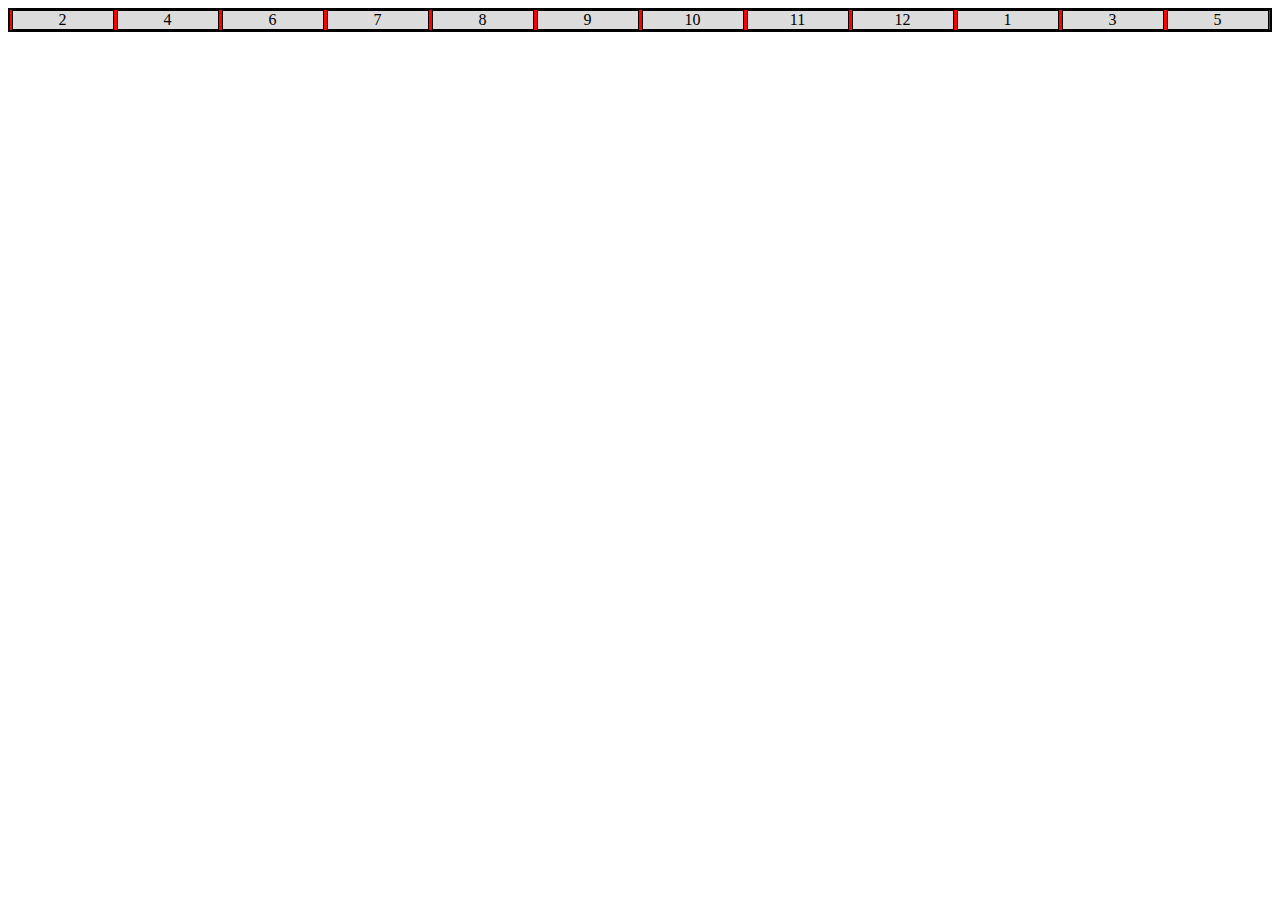
<file: practica/flex.html>
<!DOCTYPE html>
<html lang="en">
<head>
    <meta charset="UTF-8">
    <meta http-equiv="X-UA-Compatible" content="IE=edge">
    <meta name="viewport" content="width=device-width, initial-scale=1.0">
    <title>Document</title>

    <style>
        .flex-container{
            /* Flex se especializa en el espacio de cada fila*/
            display: flex;
            justify-content: space-around;
            /* Se envuelven los elementos segun el espacio que necesiten
            Si ocupan mas filas se crean filas nuevas*/
            flex-direction: row;
            flex-wrap: wrap-reverse;
            background-color: red;
            border: 2px solid black;

        }

        .flex-container div {
            background-color: gainsboro;
            width: 100px;
            text-align: center;
            border: 1px solid black;


        }
    </style>
</head>
<body>
    <div class="flex-container">
        <div style="order: 1">1</div>
        <div>2</div>
        <div style="order: 1">3</div>
        <div>4</div>
        <div  style="order: 1">5</div>
        <div>6</div>
        <div>7</div>
        <div>8</div>
        <div>9</div>
        <div>10</div>
        <div>11</div>
        <div>12</div>


    </div>
</body>
</html>
</file>
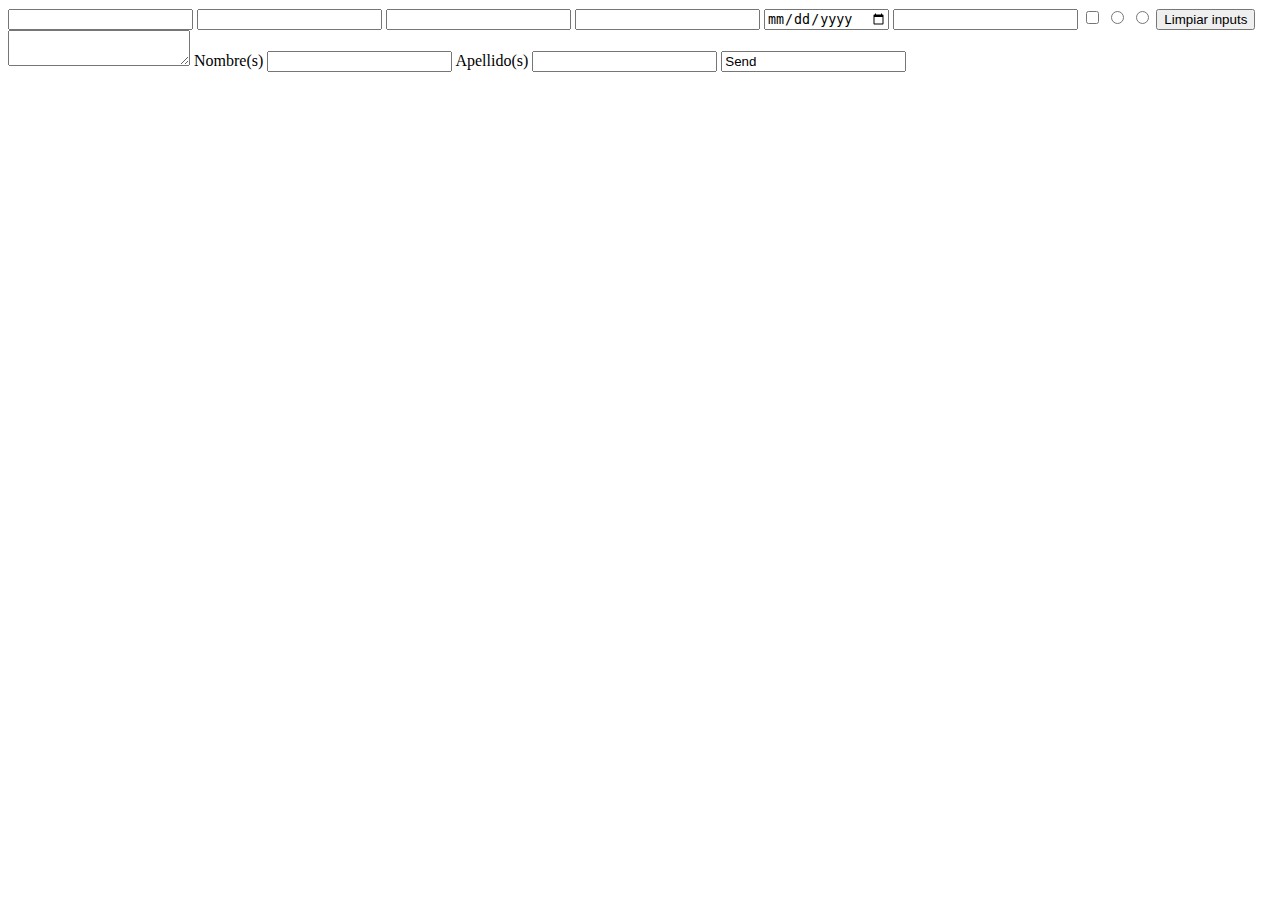
<file: practica/formulario1.html>
<!DOCTYPE html>
<html lang="en">
<head>
    <meta charset="UTF-8">
    <meta http-equiv="X-UA-Compatible" content="IE=edge">
    <meta name="viewport" content="width=device-width, initial-scale=1.0">
    <title>Document</title>
</head>
<body>

    <form action="https://www.google.com/" method="get">
        <!-- Input text -->
    <input type="text">
    <!-- contraseña -->
    <input type="password">
    <input type="number">
    <input type="tel">
    <input type="date">
    <input type="email">
    <!-- Inputs de caja y radio -->
    <input type="checkbox">
    <input type="radio">
    <input type="radio">
    <button>Limpiar inputs</button>
    <textarea></textarea>
    
    <!-- Siempre al final de los inputs -->
    <label type="submit">  </label>
    

    <form> 

        <label for="nombre">Nombre(s) </label>  
        <input type="text" id="nombre">
        <label for="apellido">Apellido(s)</label>
        <input type="text" id="apellido">

        <input type="summit" value="Send">
    
    
    </form>
</form>

    


</body>
</html>
</file>
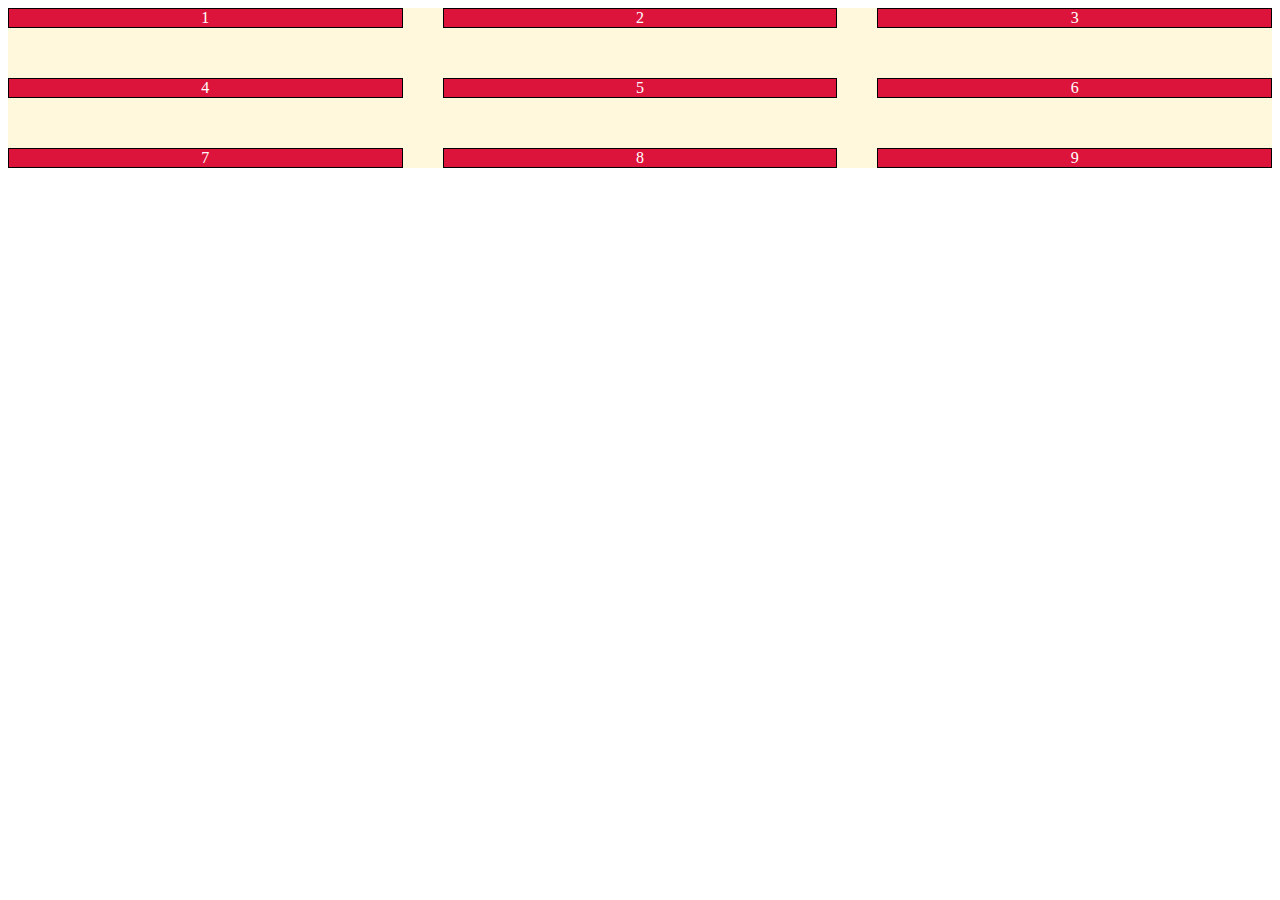
<file: practica/grid.html>
<!DOCTYPE html>
<html lang="en">
<head>
    <meta charset="UTF-8">
    <meta http-equiv="X-UA-Compatible" content="IE=edge">
    <meta name="viewport" content="width=device-width, initial-scale=1.0">
    <title>Document</title>

    <style>
        .grid-container{
            display: grid;
            background-color: cornsilk;
            grid-template-columns: auto auto auto;
            /* gap define el espacio entre cada fila/guion/ columna */
            gap: 20px;
            column-gap:40px;
            row-gap: 50px; 
/*grid-template-rows: 50px auto 100px; */

        }

        /* De grid-container aplicar estilos a todos sus div*/

        .grid-container div{
            text-align: center;
            background-color: crimson;
            color: white;
            border: 1px solid black;

        }


    </style>



</head>
<body>

    <div class="grid-container">

        <div class="item1">1</div>
        <div class="item2">2</div>
        <div class="item3">3</div>
        <div class="item4">4</div>
        <div class="item5">5</div>
        <div class="item6">6</div>
        <div class="item7">7</div>
        <div class="item8">8</div>
        <div class="item9">9</div>



    </div>
</body>
</html>
</file>
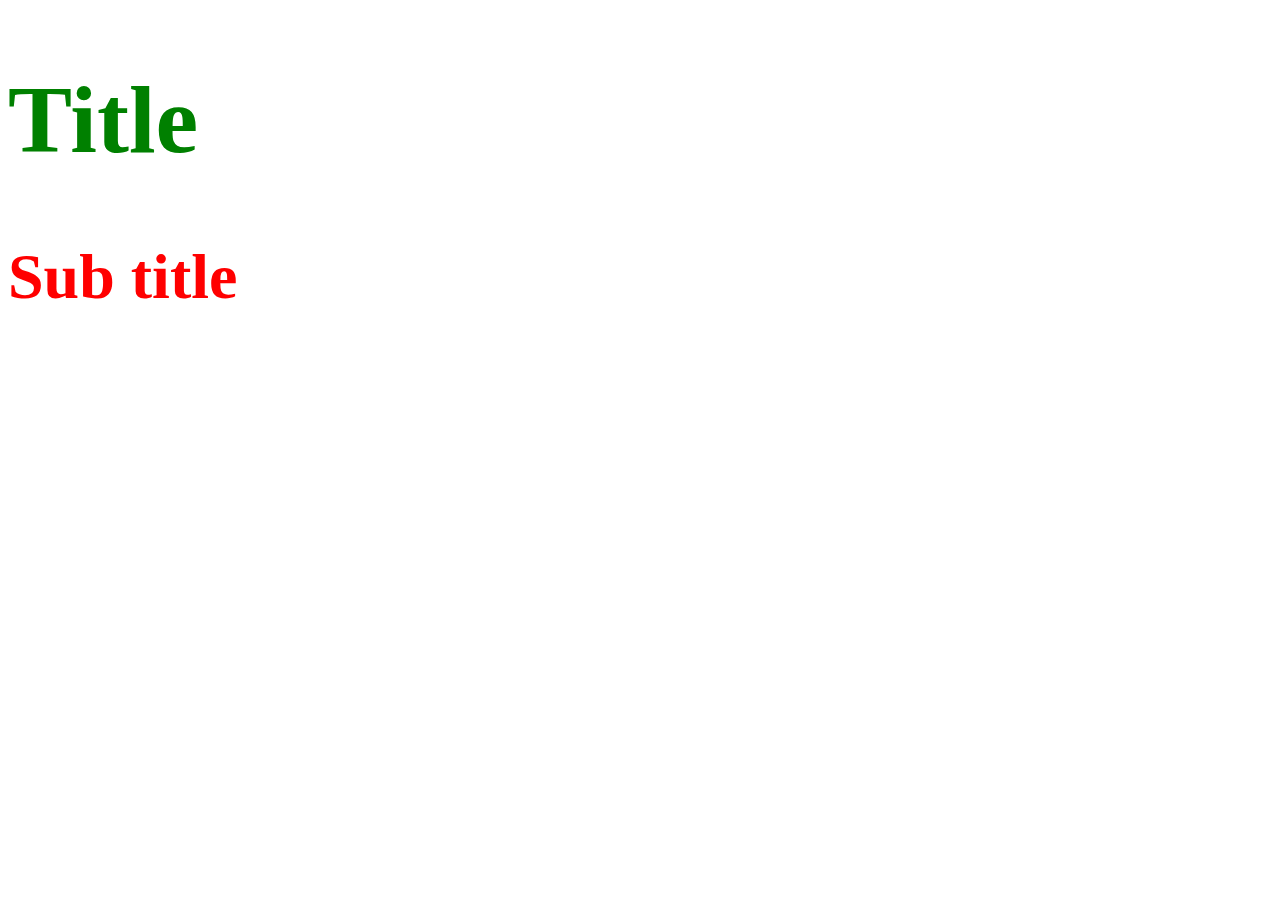
<file: practica/media-query.html>
<!DOCTYPE html>
<html lang="en">
<head>
    <meta charset="UTF-8">
    <meta http-equiv="X-UA-Compatible" content="IE=edge">
    <meta name="viewport" content="width=device-width, initial-scale=1.0">
    <title>Document</title>

    <style>
    body {
        color: red
    } 
    
    .title {
        font-size: 6rem;

    }

    .subtitle {

        font-size: 4rem;
    }

  /*  @media (min-height: 700px) and (max-width: 500) {
        body {
            color: blue;
        }
    } */

    @media (orientation: landscape) {
        .title {
            color: green;

        }
    }

    @media (orientation: landscape) and (max-width: 500px) { 
        .subtitle{
            color: yellow;
        }
    }

    </style>
</head>
<body>

    <h1 class="title">Title</h1>
    <h2 class="subtitle">Sub title</h2>

    
</body>
</html>
</file>
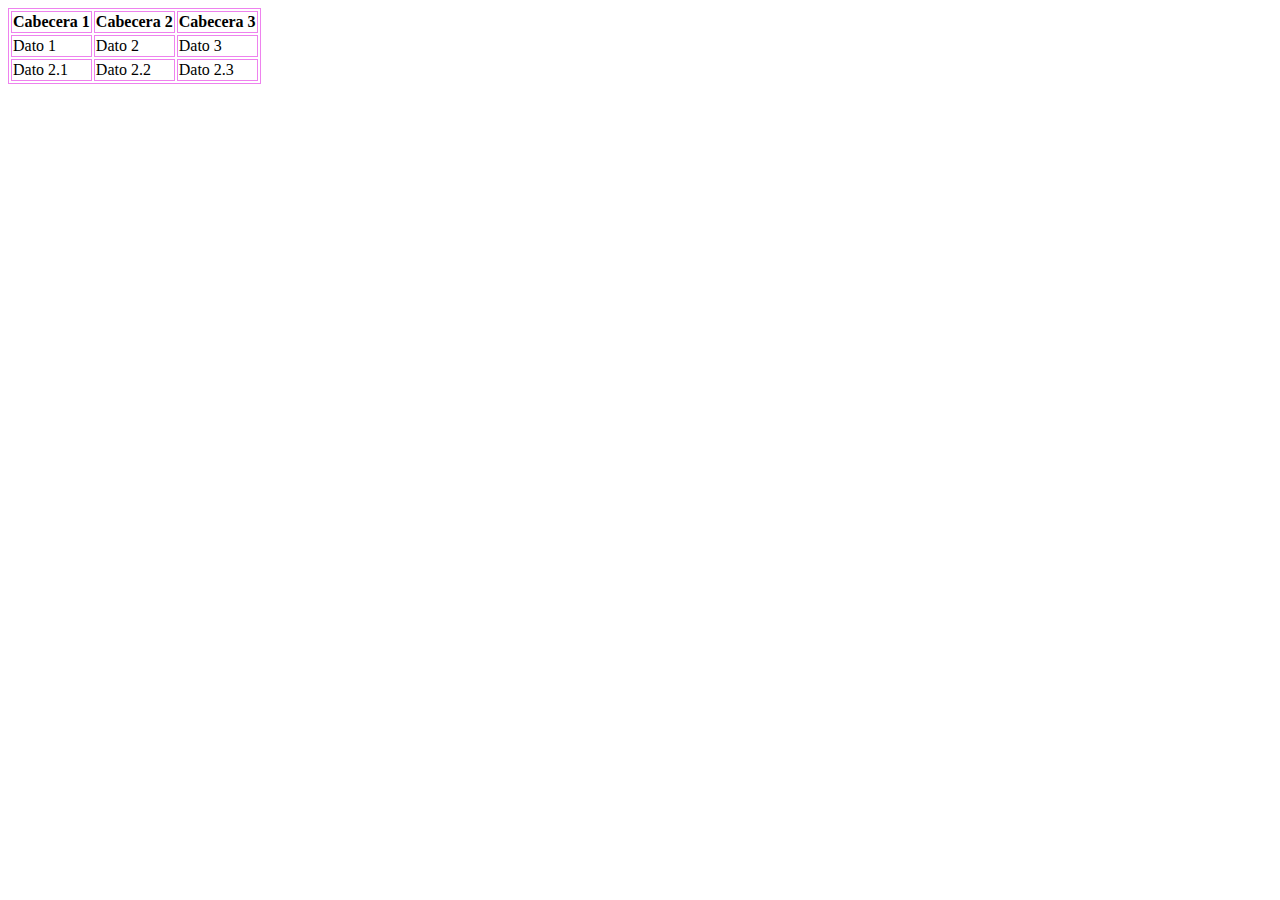
<file: practica/tabla1.html>
<!DOCTYPE html>
<html lang="en">

<head>
    <meta charset="UTF-8">
    <meta http-equiv="X-UA-Compatible" content="IE=edge">
    <meta name="viewport" content="width=device-width, initial-scale=1.0">
    <title>Document</title>

    <style>
        table, th, td{
            border: 1px solid violet;

        }
    </style>
</head>

<body>

    <table>
        <tr>
            <th>Cabecera 1</th> <!--Table head-->
            <th>Cabecera 2</th>
            <th>Cabecera 3</th>
        </tr> <!--Table row-->
        <tr> 
            <td>Dato 1</td> <!--table data-->
            <td>Dato 2</td>
            <td>Dato 3</td>

            <tr>
                <td>Dato 2.1</td>
                <td>Dato 2.2</td>
                <td>Dato 2.3</td>
            </tr>
        </tr>


    </table>
</body>

</html>
</file>
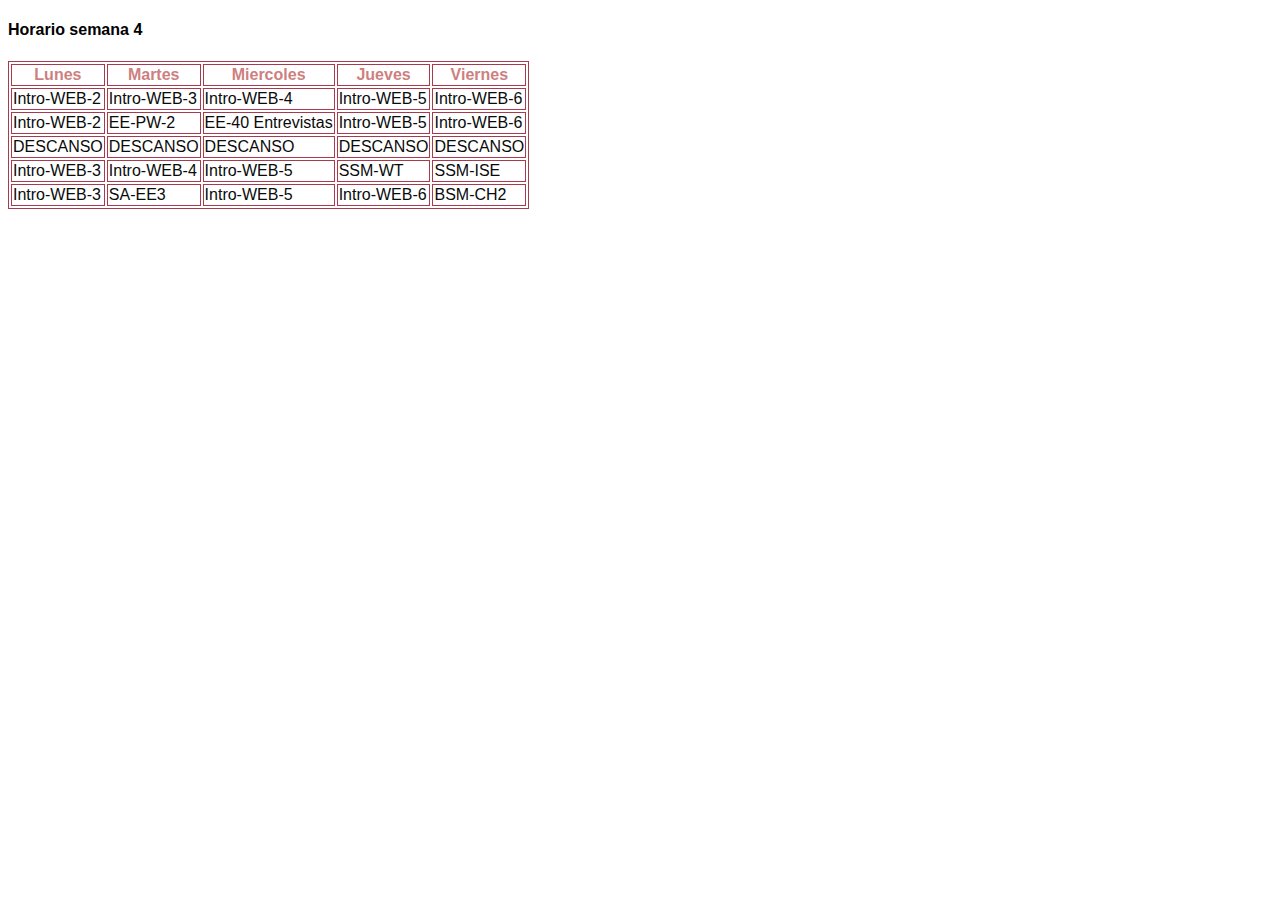
<file: practica/tabla2.html>
<!DOCTYPE html>
<html lang="en">
<head>
    <meta charset="UTF-8">
    <meta http-equiv="X-UA-Compatible" content="IE=edge">
    <meta name="viewport" content="width=device-width, initial-scale=1.0">
    <title>Document</title>

    <style>

        body{ 
            
            font-family: Arial, Helvetica, sans-serif
        }

        thead{
            color: rgb(206, 127, 127)
        }

        tbody{
            color: rgb(10, 10, 10)
        }

        tfoot{ 
            color: rgb(12, 12, 12)
        }
        table, th, td {
            border: 1px solid rgb(167, 59, 77);
            

        }
        
    </style>
</head>
<body>

    <h4> Horario semana 4 </h4>
    
    <table>
        <thead>

            <tr>
            <th> Lunes </th> 
            <th> Martes </th>
            <th>Miercoles</th>
            <th>Jueves</th>
            <th>Viernes</th>
            </tr> 

        </thead> 
        <tbody> 
            <tr> 
                <td> Intro-WEB-2 </td>
                <td> Intro-WEB-3</td>
                <td> Intro-WEB-4</td>
                <td> Intro-WEB-5</td>
                <td> Intro-WEB-6</td>
        
            </tr>
            <tr> 
                <td> Intro-WEB-2</td>
                <td> EE-PW-2</td>
                <td> EE-40 Entrevistas</td>
                <td>Intro-WEB-5</td>
                <td> Intro-WEB-6</td>
            </tr>

            <tr> 
                <td> DESCANSO</td>
                <td> DESCANSO</td>
                <td> DESCANSO</td>
                <td> DESCANSO</td>
                <td> DESCANSO</td>
                
            </tr>

            <tr> 
                <td> Intro-WEB-3</td>
                <td> Intro-WEB-4</td>
                <td> Intro-WEB-5</td>
                <td> SSM-WT</td>
                <td>SSM-ISE</td>
            </tr>

            <tr> 
                <td> Intro-WEB-3</td>
                <td> SA-EE3</td>
                <td>Intro-WEB-5</td>
                <td>Intro-WEB-6</td>
                <td>BSM-CH2</td>
             </tr>
        </tbody>

    </table>
</body>
</html>
</file>
